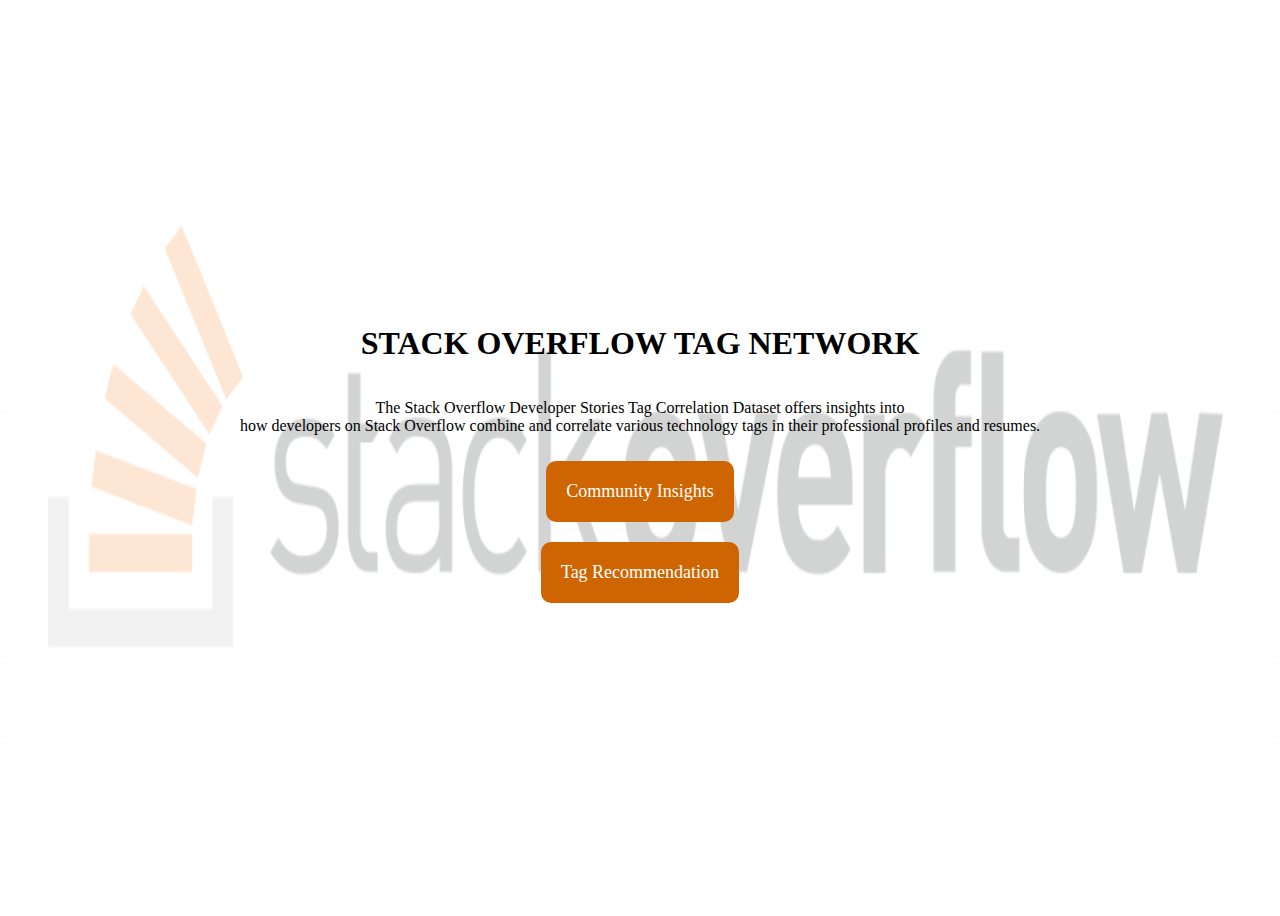
<file: templates/index.html>
<!DOCTYPE html>
<html lang="en">
<head>
    <meta charset="UTF-8">
    <meta name="viewport" content="width=device-width, initial-scale=1.0">
    <title>Navigation</title>
    <style>
        body {
			background-image: url('/static/background.png');
			background-size: 100% 100%;
            align-items: center;
            height: 100vh;
        }

        .container {
            text-align: center;
            display: flex;
            flex-direction: column;
            justify-content: center;
            align-items: center;
            height: 100vh; 
            background-color: rgba(255, 255, 255, 0.8);
        }

        .option {
            display: inline-block;
            margin: 10px;
            padding: 20px;
            border-radius: 10px;
            background-color: #cf6501;
            text-decoration: none;
            color: #FFFFFF;
            font-size: 18px;
        }
    </style>
    <link rel="stylesheet" href="/static/Stylesheet.css">
</head>
<body>
    <div class="container">
        <h1>STACK OVERFLOW TAG NETWORK</h1>
        <p>The Stack Overflow Developer Stories Tag Correlation Dataset offers insights into <br>
how developers on Stack Overflow combine and correlate various technology tags in their professional profiles and resumes.</p>

        <a class="option" href="/community" target="_blank"> Community  Insights</a>
        <a class="option" href="/detection" target="_blank">Tag Recommendation</a>
    </div>
</body>
</html>
</file>
<file: static/Stylesheet.css>
.background {
    background-image: url('/static/background.png'); 
    background-size: 100% 100%;
    background-blur: 15px;
    color: #000; 
    font-family: Arial, sans-serif;
}

.background-blur {
    position: fixed;
    top: 0;
    left: 0;
    width: 100%;
    height: 100%;
    z-index: -1; 
    filter: blur(15px); 
}
ul.recommendations {
    list-style-type: disc; 

.content {
    color: #000; 
    font-family: Arial, sans-serif;
}


.container {
    text-align: center;
    display: flex;
    flex-direction: column;
    justify-content: center;
    align-items: center;
    height: 100vh; 
    background-color: rgba(255, 255, 255, 0.8);
}


.title {
    font-size: 36px;
    margin-bottom: 20px;
}


form {
    margin: 20px;
}

label {
    font-size: 18px;
    color: #000; 
}

input[type="text"] {
    padding: 10px;
    font-size: 16px;
    border: 1px solid #ccc;
    border-radius: 5px;
    margin: 5px;
}

.button {
    padding: 10px 20px;
    background-color: #cf6501; 
    color: #fff;
    border: none;
    border-radius: 5px;
    cursor: pointer;
    font-size: 16px;
}


.recommendations {
    list-style-type: none;
    padding: 0;
}

.recommendations li {
    font-size: 18px;
    margin: 5px;
}

.text-input {
    background-color: rgba(255, 255, 255, 0.6); 
    border: 1px solid #ccc;
    border-radius: px;
    padding: 5px;
    font-size: 16px;
    width: 100%;
}
</file>
